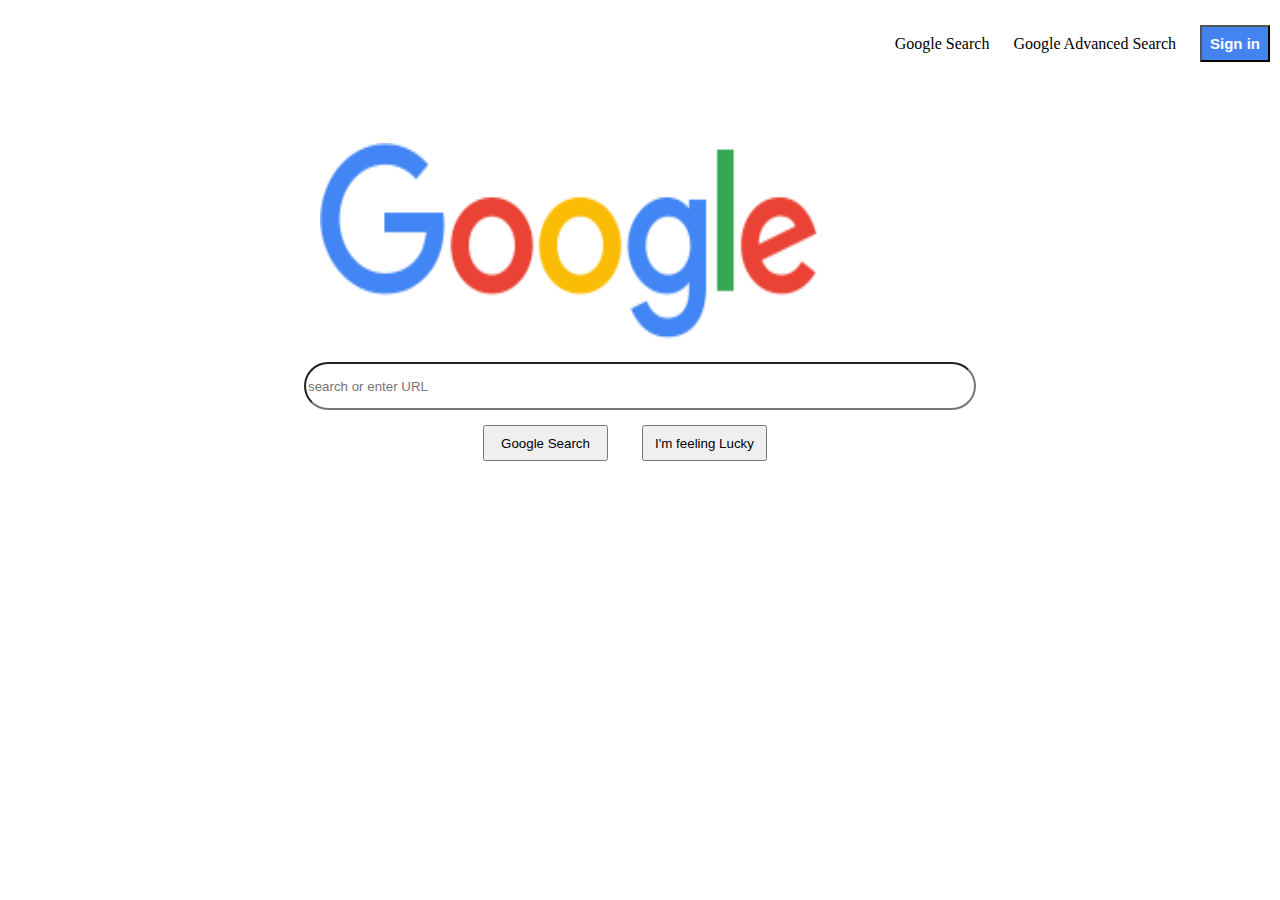
<file: index.html>
<!DOCTYPE HTML>
<html lang="en">
<head>
<title>Google Search</title>
<meta name="viewport" content="width=device-width, intial-scale=0.1">

<link rel="stylesheet" href="style.css">
</head>
<body> 
<nav>
   <div class="header">
   <a href="index.html">Google Search</a>
   <a href="index.html">Google Advanced Search</a>
    <button>Sign in</button> 
   </div>
   </nav>
   <div class="main">
     <div class="logo-img">
	    <img src="logo.jpg">
	 </div>
	 <form action="https://google.com/search" method="get">
	 <div class="search-box">
	 
	   <input maxlength="2048" name="q" type="text" autocomplete="off"  autofocus=""  spellcheck="false" title="Search"  placeholder="search or enter URL" >
	  
	   
	 </div>
	 <div class="btn">
	   
	   <input value="Google Search" aria-label="google Search" type="submit" >
	   <input value="I'm feeling Lucky" aria-label="I'm feeling Lucky" type="submit" >
	   
	   
	 </div>
	  </form>
     
   </div>
  
    
   
   
</body>
</html>
</file>
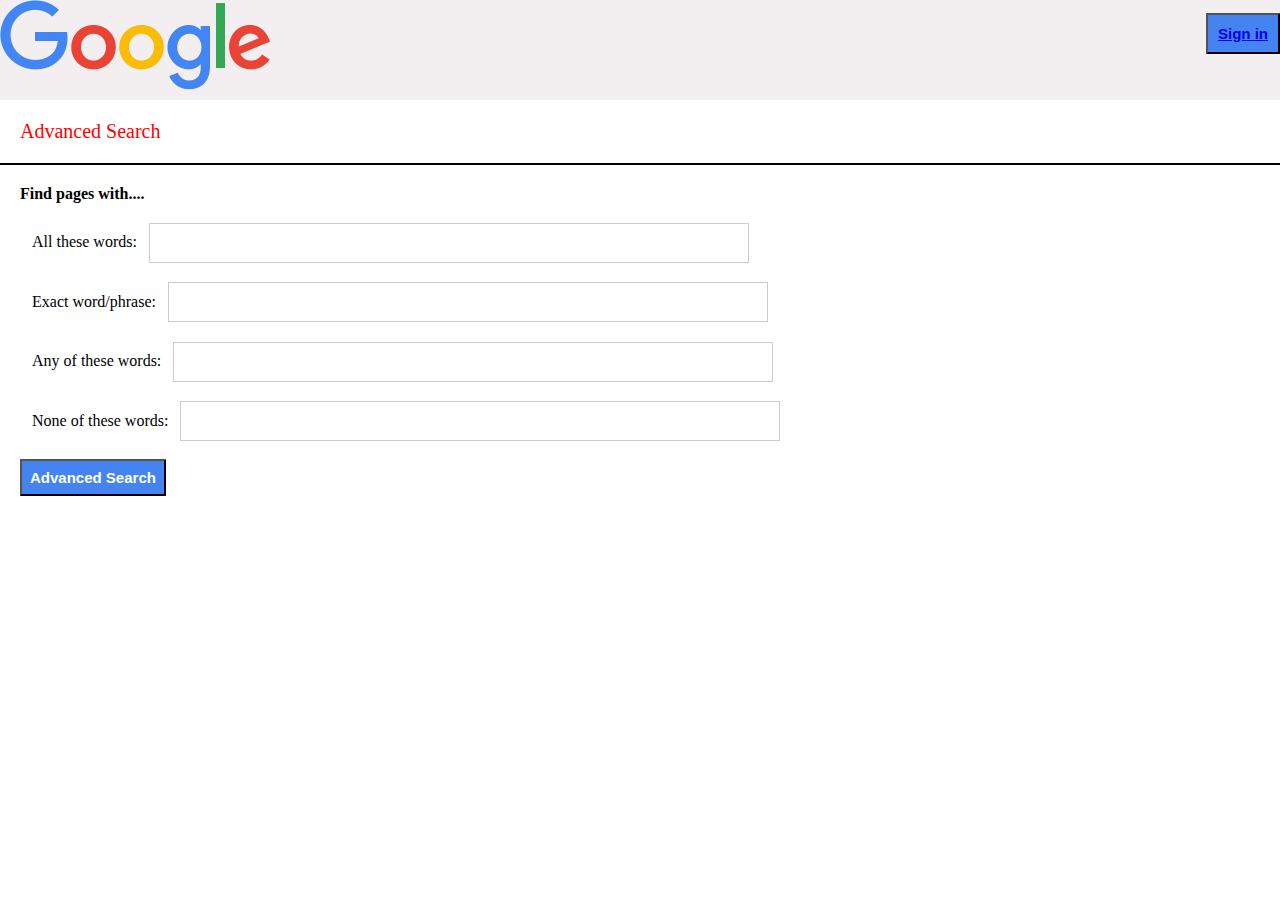
<file: advancedsearch.html>
<!DOCTYPE HTML>
<html lang="en">
<head>
<title>Advanced Search</title>
<meta name="viewport" content="width=device-width, intial-scale=0.1">

<link rel="stylesheet" href="style.css">
</head>
<body> 
   <div class="header-advanced">
   <a href="index.html">
    <img src="logo.jpg"></a>
   
   <button><a href="#">Sign in</a></button>
     
   </div>
   
   <div class="main-advanced">
    Advanced Search
	 </div>
	 <hr >
	 <div class="search-option">
	 <b>Find pages with....</b><br><br>
	 <form  action="https://google.com/search" method="get">
	        <label>
             All these words:   </label><input type="text" name="as_q" >
            <br><br><label>Exact word/phrase:  </label><input type="text" name="as_epq" >
            <br><br><label>Any of these words: </label><input type="text" name="as_oq" >
            <br><br><label>None of these words:</label><input type="text" name="as_eq" >
			
           <br><br> <input type="submit" value="Advanced Search">
</form>
	    
	  
	 </div>
  
    
   
   
</body>
</html>
</file>
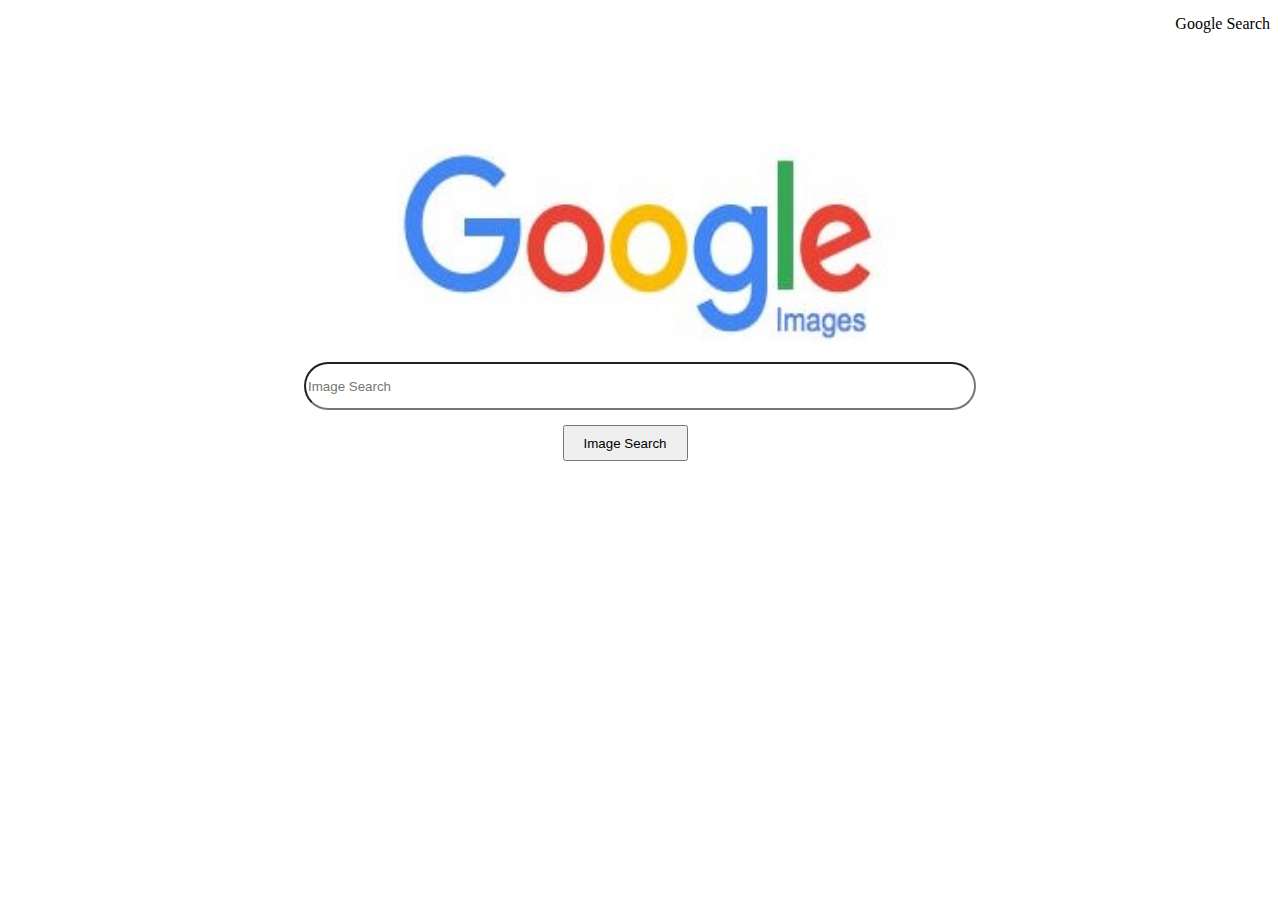
<file: image_search.html>
<!DOCTYPE HTML>
<html lang="en">
<head>
<title>Image Search</title>
<meta name="viewport" content="width=device-width, intial-scale=0.1">

<link rel="stylesheet" href="style.css">
</head>
<body> 
   <div class="imagesearchheader">
   <a href="index.html">Google Search</a>
     
   </div>
   <div class="main">
     <div class="ilogo-img">
	    <img src="imgeSearchlogo.jpg">
	 </div>
	 <form action="https://google.com/images" method="get">
	 <div class="search-box">
	 
	   <input maxlength="2048" name="q" type="text" autocomplete="off"  autofocus=""  spellcheck="false" title="Search"  placeholder="Image Search" >
	  
	   
	 </div>
	 <div class="btn">
	   
	   <input value="Image Search" aria-label="Image Search" type="submit" >
	   
	 </div>
	  </form>
     
   </div>
  
    
   
   
</body>
</html>
</file>
<file: style.css>
body{
	margin:0px;
	padding:0px;
	box-sizing:border-box;
	
}
.header{
	float:right;
	
}
.header a,.header button{
	margin:10px;
	
	color:#000;
	text-decoration:none;
}
.header button{
	background-color:#4484F1;
	padding:8px;
	font-size:15px;
	color:#fff;
	border-radius:1%;
	font-weight:bold;
}
.main{
	text-align:center;
}
.main div{
	margin-top:15px;
}
.ilogo-img img{
   width:500px;
   height:200px;
   margin-top:10%;
   margin-left:10%;
}
.logo-img img{
   width:500px;
   height:200px;
   margin-top:10%;
   margin-left:20%;
}
.search-box input{
	width:664px;
	height:42px;
	border-radius:64px;
	outline:none;
}
.btn input[value="Google Search"]{
	width:125px;
	height:36px;
	margin-right:30px;
}
.btn input[value="I'm feeling Lucky"]{
	width:125px;
	height:36px;
	margin-right:30px;
}
.btn input[value="Image Search"]{
	width:125px;
	height:36px;
	margin-right:30px;
}

.imagesearchheader{
	float:right;
	
}
.imagesearchheader a{
	margin:10px;
	
	color:#000;
	text-decoration:none;
	
}
.header-advanced{
	
	background-color:#F3EFF0;
	
	height:100px;
	
}
.header-advanced button{
	float:right;
	margin-top:1%;
	background-color:#4484F1;
	padding:10px;
	font-size:15px;
	color:#fff;
	border-radius:1%;
	font-weight:bold;
}
.main-advanced{
	color:red;
	margin:10px;
	padding:10px;
	font-size:20px;
}	
hr{
	border: 1px solid black;
	
}
.search-option{
	padding:10px;
	margin:10px;
}
.search-option label {
  padding: 12px 12px  0;
  display: inline-block;
}
.search-option input[type=text]{
	width:600px;
	height:40px;
	box-sizing: border-box;
    resize: vertical;
    border: 1px solid #ccc;
	

}
.search-option  input[type=submit]{
	background-color:#4484F1;
		
	padding:8px;
	font-size:15px;
	color:#fff;
	border-radius:1%;
	font-weight:bold;
	
	
}
</file>
